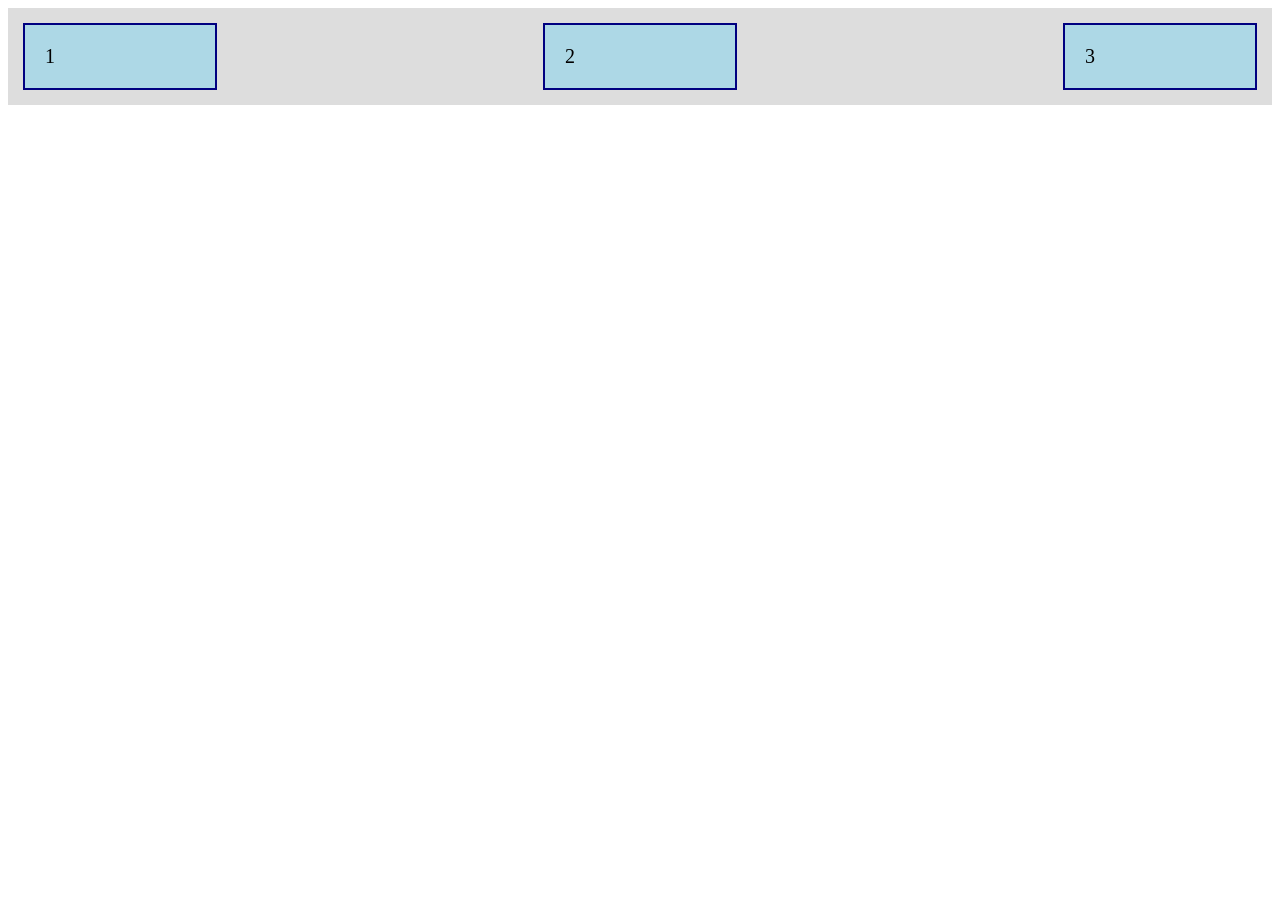
<file: index.html>
<!DOCTYPE html>
<html lang="id">
    <head>
    <meta charset="UTF-8">
    <meta name="viewport" content="width=device-width, initial-scale=1.0">
    <title>latihan flexbox</title>
    <link rel="stylesheet" href="style.css">
    </head>
    <body>
        <div class="container">
        <div class="item">1</div>
        <div class="item">2</div>
        <div class="item">3</div>
        </div>
    </body>
</html>
</file>
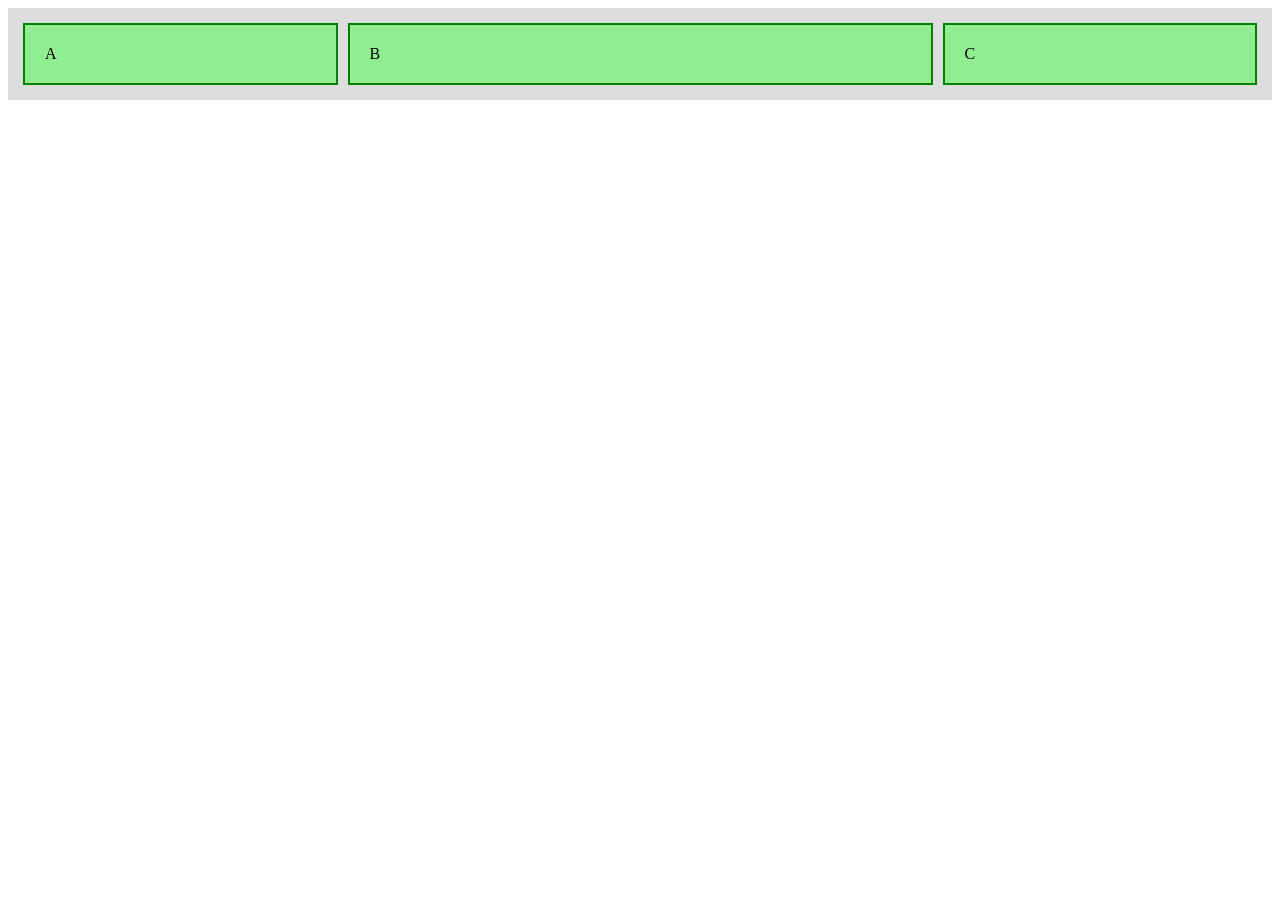
<file: flex-item.html>
<!DOCTYPE html>
<html lang="id">
<head>
    <meta charset="UTF-8">
    <title>Flex Item</title>
    <link rel="stylesheet" href="flex-item.css">
</head>
<body>
    <div class="container">
        <div class="item a">A</div>
        <div class="item b">B</div>
        <div class="item c">C</div>
    </div>
</body>
</html>
</file>
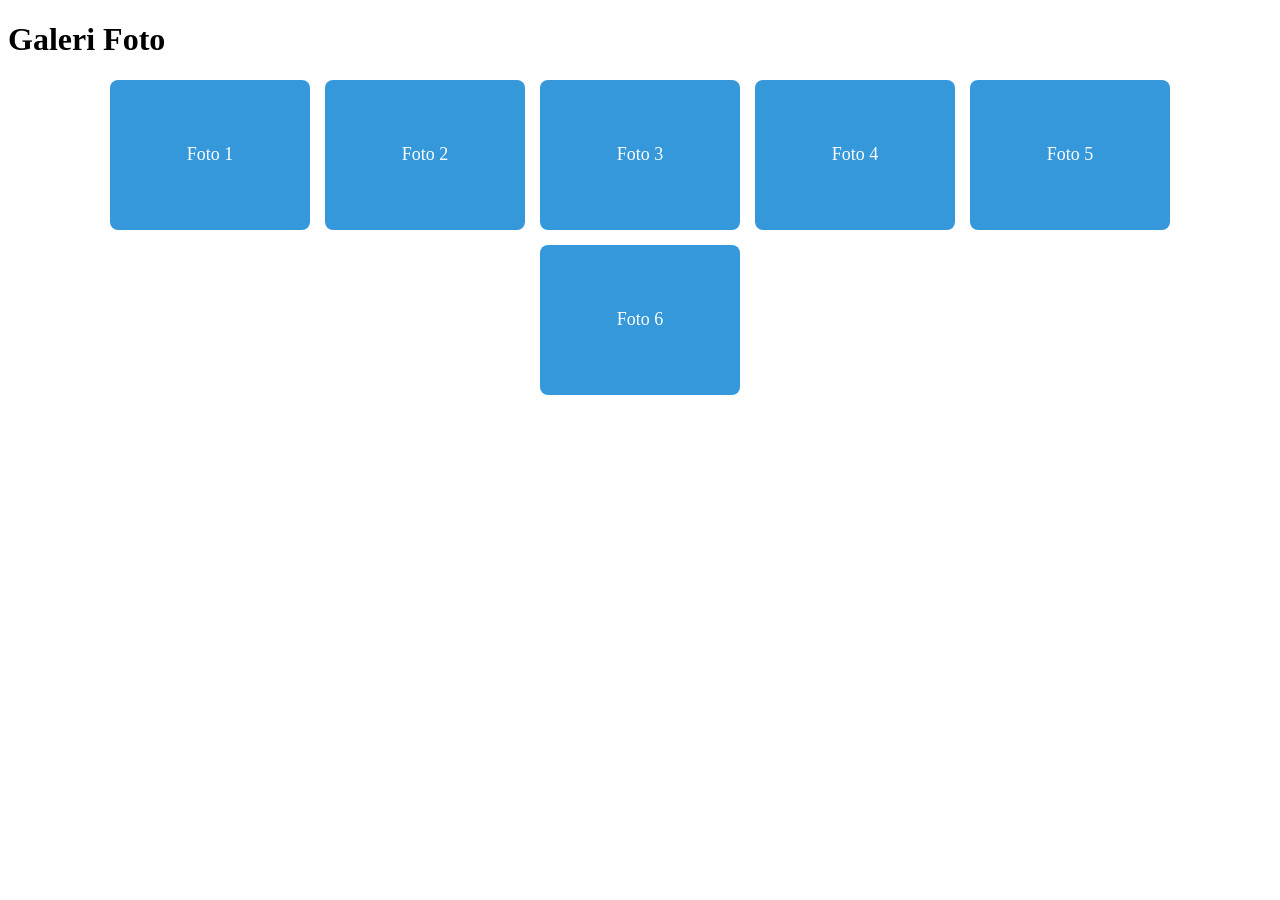
<file: galeri.html>
<!DOCTYPE html>
<html lang="id">
<head>
    <meta charset="UTF-8">
    <title>Galeri Flexbox</title>
    <link rel="stylesheet" href="galeri.css">
</head>
<body>
    <h1>Galeri Foto</h1>
    <div class="galeri">
        <div class="foto">Foto 1</div>
        <div class="foto">Foto 2</div>
        <div class="foto">Foto 3</div>
        <div class="foto">Foto 4</div>
        <div class="foto">Foto 5</div>
        <div class="foto">Foto 6</div>
    </div>
</body>
</html>
</file>
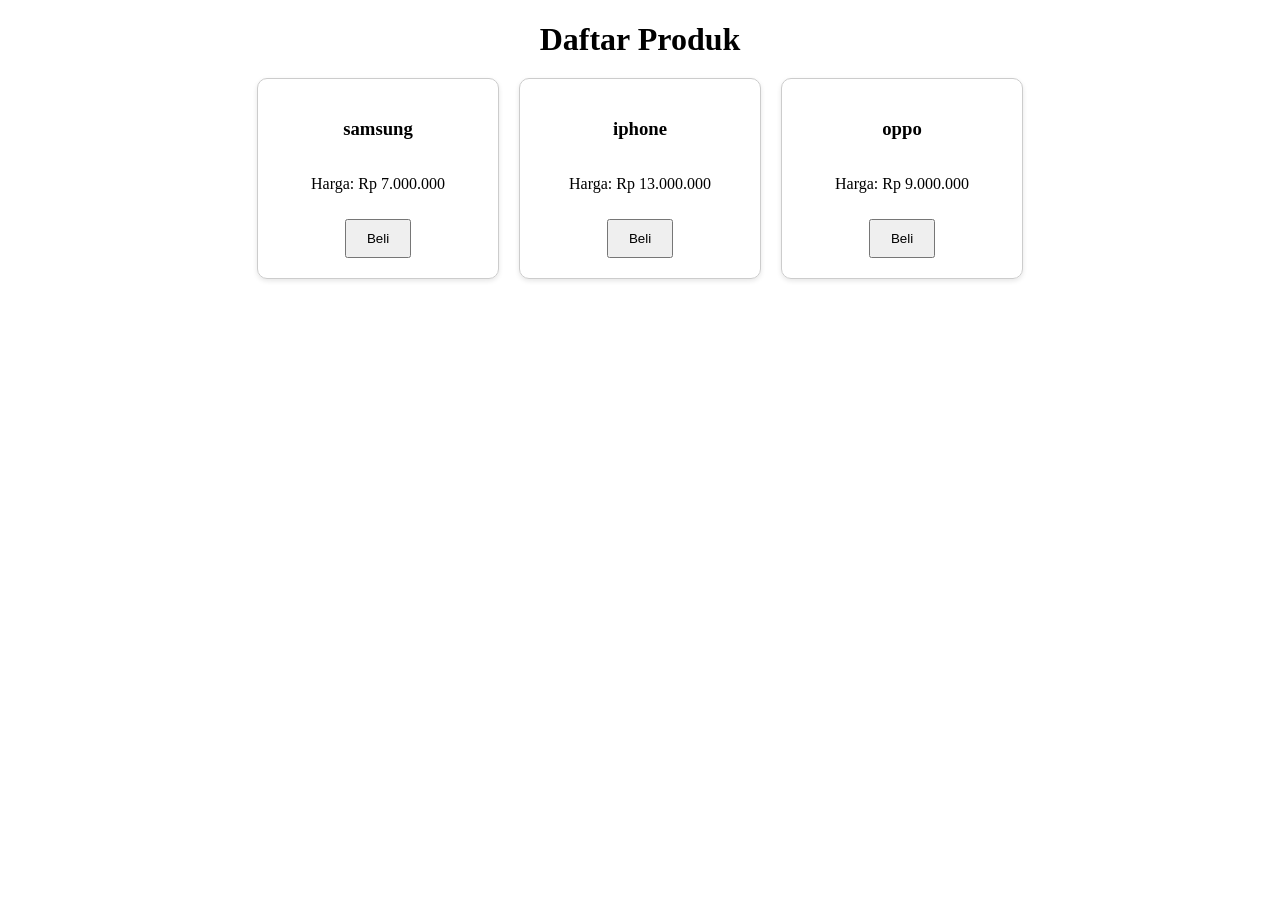
<file: produk.html>
<!DOCTYPE html>
<html lang="id">
<head>
    <meta charset="UTF-8">
    <title>Flex Item</title>
    <link rel="stylesheet" href="produk.css">
</head>
<body>
   
        <h1>Daftar Produk</h1>

    <div class="container">
    <div class="card">
        <h3>samsung</h3>
        <p>Harga: Rp 7.000.000</p>
        <button>Beli</button>
    </div>
    <div class="card">
        <h3>iphone</h3>
        <p>Harga: Rp 13.000.000</p>
        <button>Beli</button>
    </div>
    <div class="card">
        <h3>oppo</h3>
        <p>Harga: Rp 9.000.000</p>
        <button>Beli</button>
    </div>
</div>
</body>
</html>
</file>
<file: style.css>
.container {
    display: flex;
    background-color: #ddd;
    padding: 10px;
    justify-content: space-between;
}

.item {
    background-color: lightblue;
    border: 2px solid navy;
    padding: 20px;
    margin: 5px;
    font-size: 20px;
    width: 150px;

}
</file>
<file: flex-item.css>
.container {
    display: flex;
    background-color: #ddd;
    padding: 10px;
}

.item {
    background-color: lightgreen;
    border: 2px solid green;
    padding: 20px;
    margin: 5px;
}

/* Item A mengambil 1 bagian */
.a { flex: 1; }

/* Item B mengambil 2 bagian (dua kali lebih besar dari A) */
.b { flex: 2; }

/* Item C mengambil 1 bagian */
.c { flex: 1; }
</file>
<file: galeri.css>
.galeri {
    display: flex;
    flex-wrap: wrap;
    gap: 15px;
    justify-content: center;
}

.foto {
    width: 200px;
    height: 150px;
    background-color: #3498db;
    color: white;
    display: flex;
    justify-content: center;
    align-items: center;
    border-radius: 8px;
    font-size: 18px;
}
</file>
<file: produk.css>
.body {
  font-family: Arial, sans-serif;
  margin: 20px;
  text-align: center; 
}

.container {
  width: 100%;
  display: flex;
  justify-content: center;
  align-items: center;
  gap: 20px;
}

.card {
  display: flex;
  width: 200px;
  flex-direction: column;
  align-items: center;
  padding: 20px;

  border: 1px solid #ccc;
  border-radius: 10px;
  box-shadow: 0 2px 5px rgba(0, 0, 0, 0.1);
}

.card button {
  padding: 10px 20px;
  margin-top: 10px;
  cursor: pointer;
}

h1 {
    text-align: center;
    margin-bottom: 20px;
}
</file>
